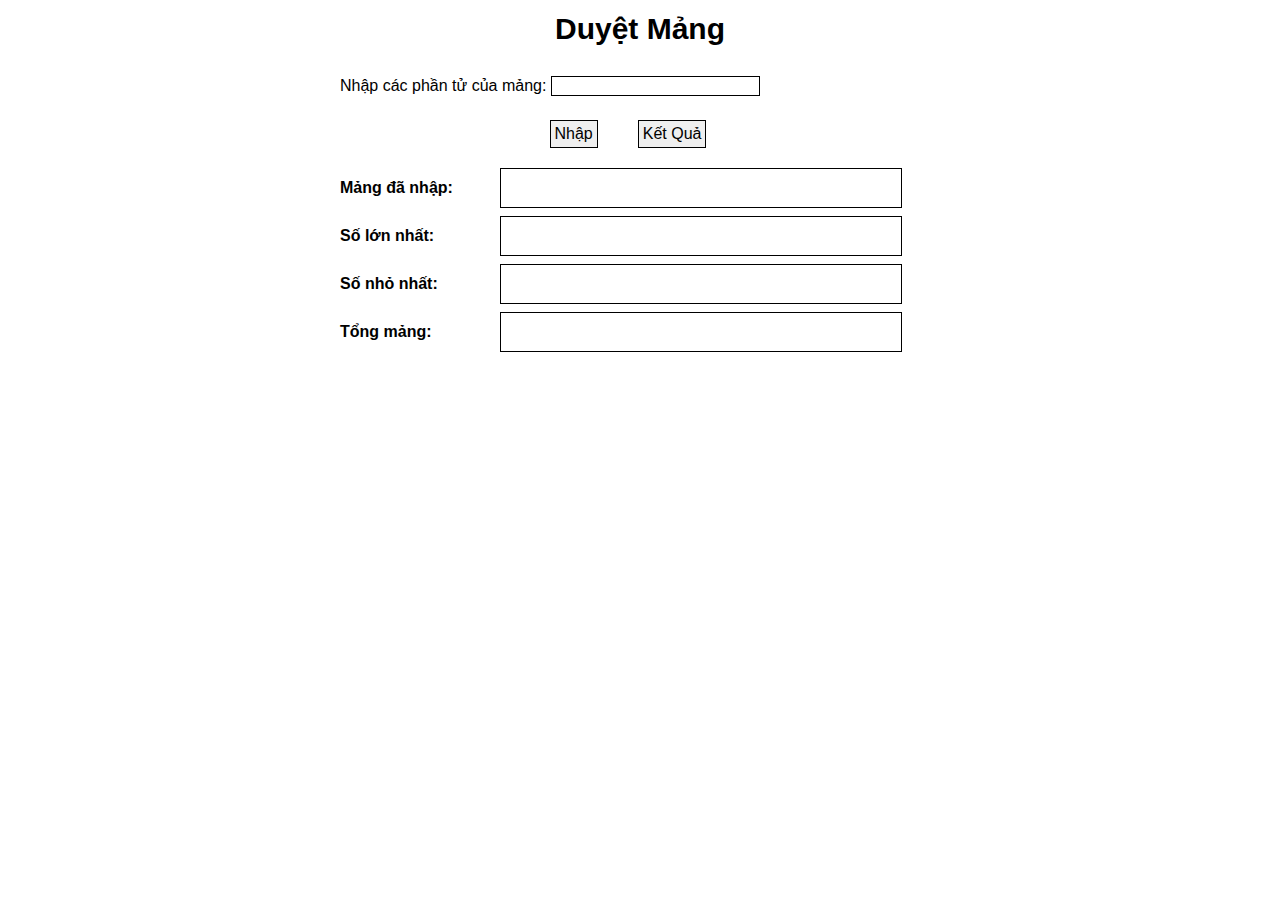
<file: CheckArray/index.html>
<!DOCTYPE html>
<html lang="en">
<head>
    <meta charset="UTF-8">
    <meta http-equiv="X-UA-Compatible" content="IE=edge">
    <meta name="viewport" content="width=device-width, initial-scale=1.0">
    <title>Duyet Mang</title>
    <link rel="stylesheet" href="./css/main.css">
</head>
<body>
    <div id="content">
        <div id="input">
            <h1>Duyệt Mảng</h1><br>
            <form action="">
                <p>Nhập các phần tử của mảng: </p> <input type="text" name="array" id="input_array">
            </form>
        <div id="button">
            <button onclick="input()">Nhập</button> 
            <button onclick="result()">Kết Quả</button>
        </div>
        </div>
            
        <div class="do_work">
            <h4>Mảng đã nhập: </h4><div class="result" id="result_array"></div>
        </div>

        <div class="do_work">
            <h4>Số lớn nhất: </h4><div class="result" id="result_max"></div>
        </div>

        <div class="do_work">
            <h4>Số nhỏ nhất: </h4><div class="result" id="result_min"></div>
        </div>

        <div class="do_work">
            <h4>Tổng mảng: </h4><div class="result" id="result_sum"></div>
        </div>
    </div>
    <script src="./JS/main.js"></script>
</body>
</html>
</file>
<file: CheckArray/css/main.css>
*{
    margin: 0;
    padding: 0;
    border: 0;
    font-size: 100%;
}

html{
    font-size: 16px;
    font-family: Arial, Helvetica, sans-serif;
}

body{
    margin-top: 12px;
}

#content{
    position: relative;
    display: block;
    margin: 0 auto;
    width: 600px;
}

h1{
    text-align: center;
    font-size: 30px;
}

#input{
    display: block;
}

form{
    padding:12px 0;
}

p{
    display: inline-block;
}

input{
    display: inline-block;
    border: 1px solid black;
}

#button{
    display: flex;
    justify-content: center;
    padding: 12px 8px;
}

div button{
    margin: 0 8px;
    border: 1px solid #000;
    padding: 4px;
    margin-right: 32px;
}

.do_work {
    line-height: 40px;
    display: block;
    position: relative;
    margin: 8px 0;
}

h4{
    display: inline-block;
    width: 160px;
    line-height: 40px;
}

.result{
    display: inline-block;
    border: 1px solid #000;
    width: 400px;
    height: 38px;
    position: absolute;
    background-color: #fff;
}

button:hover{
    color: red;
}
</file>
